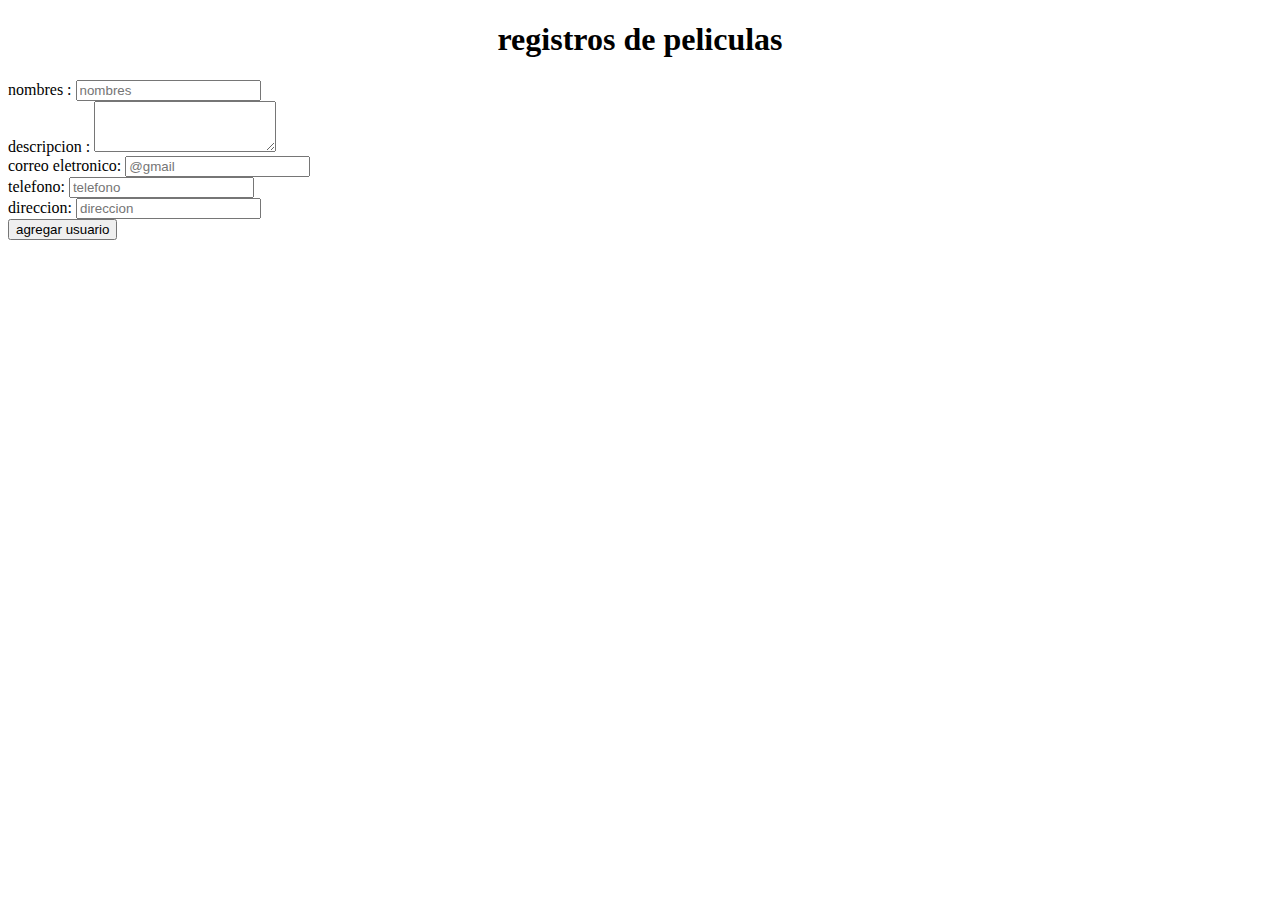
<file: reto 2 html/registro.html>
<!DOCTYPE html>
<html lang="es">
<head>
    <meta charset="UTF-8">
    <meta http-equiv="X-UA-Compatible" content="IE=edge">
    <meta name="viewport" content="width=device-width, initial-scale=1.0">
    <link href="https://cdn.jsdelivr.net/npm/bootstrap@5.1.3/dist/css/bootstrap.min.css" rel="stylesheet" integrity="sha384-1BmE4kWBq78iYhFldvKuhfTAU6auU8tT94WrHftjDbrCEXSU1oBoqyl2QvZ6jIW3" crossorigin="anonymous">
    <title>Document</title>
</head>
<body>
    <center>
    <div>
     <form id="formulario"> 
         <h1> registros de peliculas</h1>
         <div  class="mb-3">
    </center>     
            <label for="exampleFormControlInput1" class="form-label">nombres :</label>
            <input type="text" class="form-control" id="nombre" placeholder="nombres">
          </div>
          <div class="mb-3">
            <label for="exampleFormControlTextarea1" class="form-label">descripcion :</label>
            <textarea class="form-control" id="descripcion" rows="3"></textarea>
         </div>
         <div  class="mb-3">
           
            <label for="exampleFormControlInput1" class="form-label">correo eletronico:</label>
            <input type="email" class="form-control" id="pho" placeholder="@gmail">
          </div>
       
         <div  class="mb-3">
           
            <label for="exampleFormControlInput1" class="form-label">telefono:</label>
            <input type="text" class="form-control" id="nombre" placeholder="telefono">
          </div>
          <div  class="mb-3">
           
            <label for="exampleFormControlInput1" class="form-label">direccion:</label>
            <input type="text" class="form-control" id="pho" placeholder="direccion">
          </div>
          <button type="submit" class="btn btn-primary"> agregar usuario</button>
     </form>
          
    </div>
  
    <script src="./script/script.js"></script>
</body>
</html>
</file>
